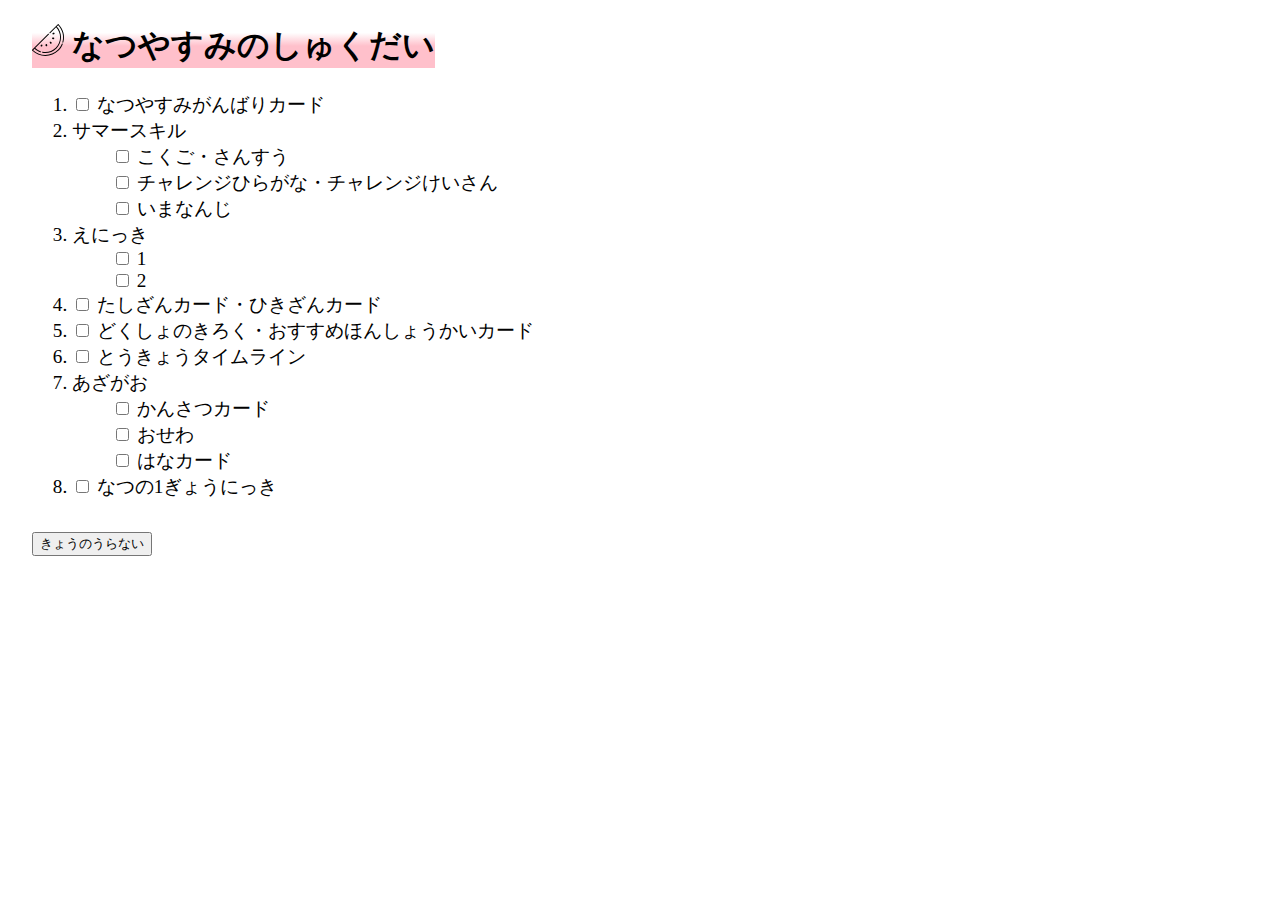
<file: ao/summer-study.html>
<!DOCTYPE html>
<head>
    <link href="https://cdn.jsdelivr.net/npm/bootstrap@5.0.2/dist/css/bootstrap.min.css" rel="stylesheet" integrity="sha384-EVSTQN3/azprG1Anm3QDgpJLIm9Nao0Yz1ztcQTwFspd3yD65VohhpuuCOmLASjC" crossorigin="anonymous">
    <link rel="stylesheet" href="https://pro.fontawesome.com/releases/v5.10.0/css/all.css" integrity="sha384-AYmEC3Yw5cVb3ZcuHtOA93w35dYTsvhLPVnYs9eStHfGJvOvKxVfELGroGkvsg+p" crossorigin="anonymous"/>
    <link rel="stylesheet" href="style.css">    
    <script type="text/javascript">
    function uranai(){      
      let result = Math.ceil(Math.random()*10)
      let star = "";
      for(let i = 0; i < result; i++){
        star+="★"
      }
      document.getElementById("result").innerHTML = "<p>"+result+"0点！<br>"+star+"</p>"
    }
    </script>
</head>
<body>
    <div class="container-fluid outer">
        <!-- Content here -->
        <h1 class="title">
          <img src="./watermelon.svg" alt="watermelon" width="32px">
          なつやすみのしゅくだい
          <i class="fas fa-ice-cream"></i>
        </h1>            
        <ol class="list">
          <li>
            <input class="form-check-input" type="checkbox" value="" id="check1">
            <label class="form-check-label" for="check1"></label>
              なつやすみがんばりカード
            </label>
        </li>
        <li>
                  サマースキル
                <ul>
                  <input class="form-check-input" type="checkbox" value="" id="check2_1">
                  <label class="form-check-label" for="check2_1"></label>
                      こくご・さんすう
                  </label>
                </ul>
                <ul>
                  <input class="form-check-input" type="checkbox" value="" id="check2_2">
                  <label class="form-check-label" for="check2_2"></label>
                      チャレンジひらがな・チャレンジけいさん
                  </label>
                </ul>
                <ul>
                  <input class="form-check-input" type="checkbox" value="" id="check2_3">
                  <label class="form-check-label" for="check2_3"></label>
                      いまなんじ
                  </label>
                </ul>
            </li>
            <li>
              えにっき
              <ul>
                <input class="form-check-input" type="checkbox" value="" id="check3_1">
                <label class="form-check-label" for="check3_1"></label>
                    1
                </label>
              </ul>
              <ul>
                <input class="form-check-input" type="checkbox" value="" id="check3_2">
                <label class="form-check-label" for="check3_2"></label>
                   2
                </label>
              </ul>
            </li>
            <li>
              <input class="form-check-input" type="checkbox" value="" id="check4">
              <label class="form-check-label" for="check4"></label>
                たしざんカード・ひきざんカード
              </label>
          </li>
          <li>
            <input class="form-check-input" type="checkbox" value="" id="check5">
            <label class="form-check-label" for="check5"></label>
              どくしょのきろく・おすすめほんしょうかいカード
            </label>
          </li> 
          <li>
            <input class="form-check-input" type="checkbox" value="" id="check6">
            <label class="form-check-label" for="check6"></label>
              とうきょうタイムライン
            </label>
        </li>
        <li>
          あざがお
        <ul>
          <input class="form-check-input" type="checkbox" value="" id="check7_1">
          <label class="form-check-label" for="check7_1"></label>
              かんさつカード
          </label>
        </ul>
        <ul>
          <input class="form-check-input" type="checkbox" value="" id="check7_2">
          <label class="form-check-label" for="check7_2"></label>
              おせわ
          </label>
        </ul>
        <ul>
          <input class="form-check-input" type="checkbox" value="" id="check7_3">
          <label class="form-check-label" for="check7_3"></label>
              はなカード
          </label>
        </ul>
    </li>        
        <li>
          <input class="form-check-input" type="checkbox" value="" id="check8">
          <label class="form-check-label" for="check8"></label>
            なつの1ぎょうにっき
          </label>
      </li>
</ol>

<div class="uranai">
    <button type="button" class="btn btn-primary" onclick="uranai()">きょうのうらない</button>
    <div id="result"></div>
    </div>      
  </div>    
</body>
</file>
<file: ao/style.css>
.title {
    background: linear-gradient(transparent 20%, pink 50%);
    width: fit-content;
}

.outer {
    margin: 24px;
}

.list {
    font-size: larger;
    margin-top: 24px;
}

.uranai {
    margin-top: 32px;
}
</file>
